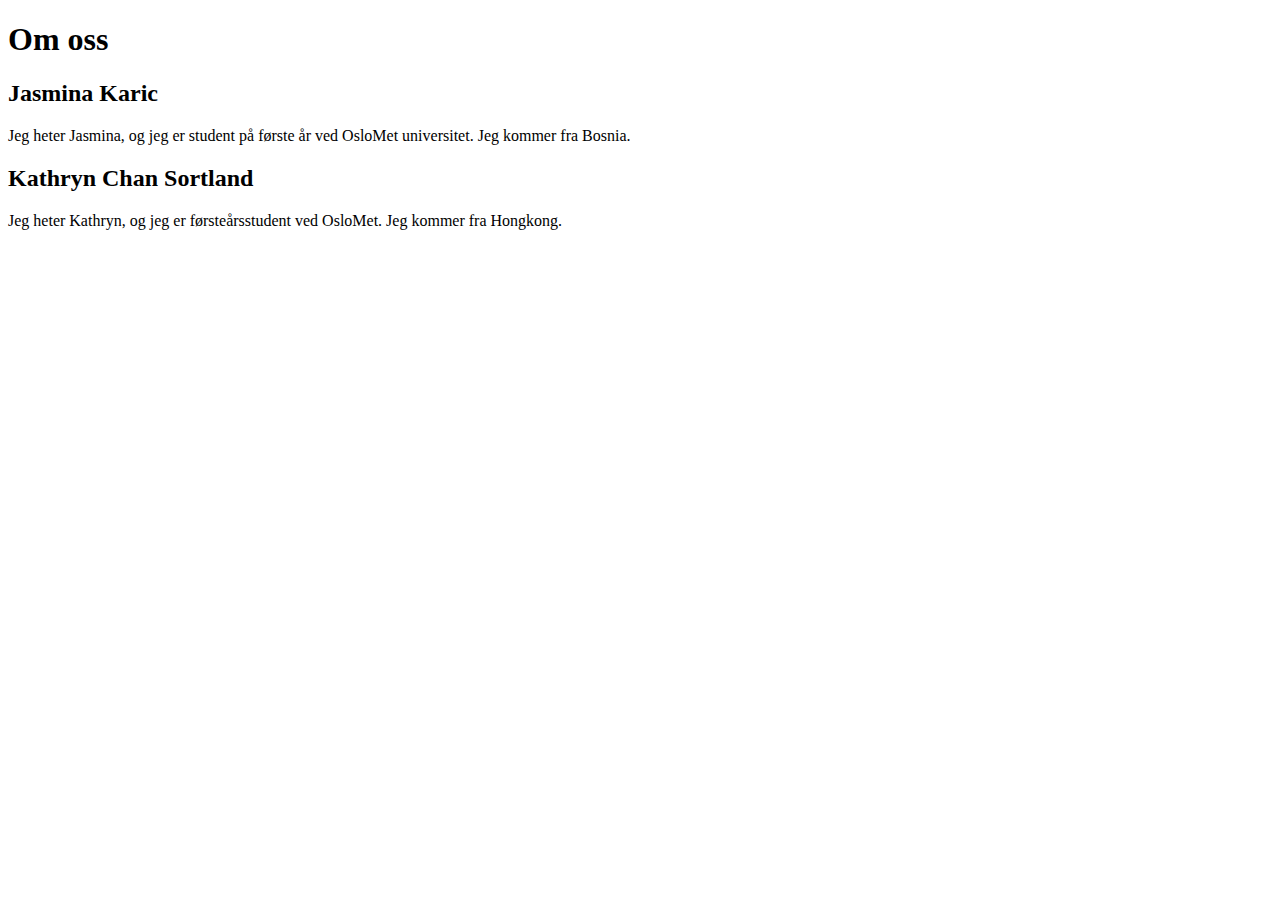
<file: index.html>
<!DOCTYPE html>
<html lang="no">
<head>
    <meta charset="UTF-8">
    <title>Om oss</title>
</head>
<body>
    <h1>Om oss</h1>
    
    <h2>Jasmina Karic</h2>
    <p>Jeg heter Jasmina, og jeg er student på første år ved OsloMet universitet. Jeg kommer fra Bosnia.</p>
    
    <h2>Kathryn Chan Sortland</h2>
    <p>Jeg heter Kathryn, og jeg er førsteårsstudent ved OsloMet. Jeg kommer fra Hongkong.</p>
</body>
</html>
</file>
